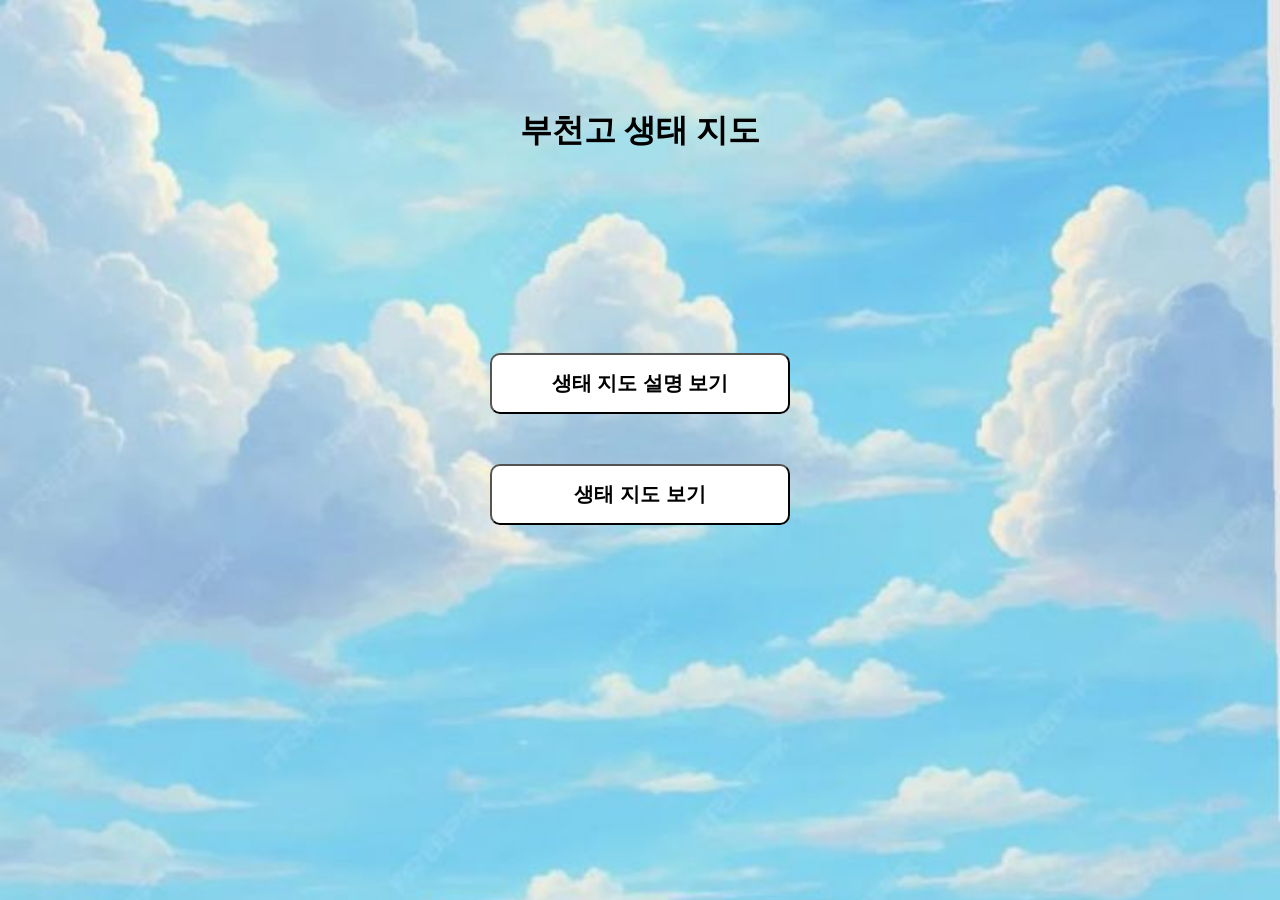
<file: index.html>
<!DOCTYPE html>
<html lang="en">
<head>
    <meta charset="UTF-8">
    <meta name="viewport" content="width=device-width, initial-scale=1.0">
    <title>부천고의 생태 지도</title>
</head>
<body class="title_page">
    <h1 class="title">부천고 생태 지도</h1>
    <link rel="stylesheet" href="map.css">
    <button class="button to_explan" onclick="location.href='map_explan.html'">생태 지도 설명 보기</button>
    <button class="button to_picture" onclick="location.href='map_picture.html'">생태 지도 보기</button>
</body>
</html>
</file>
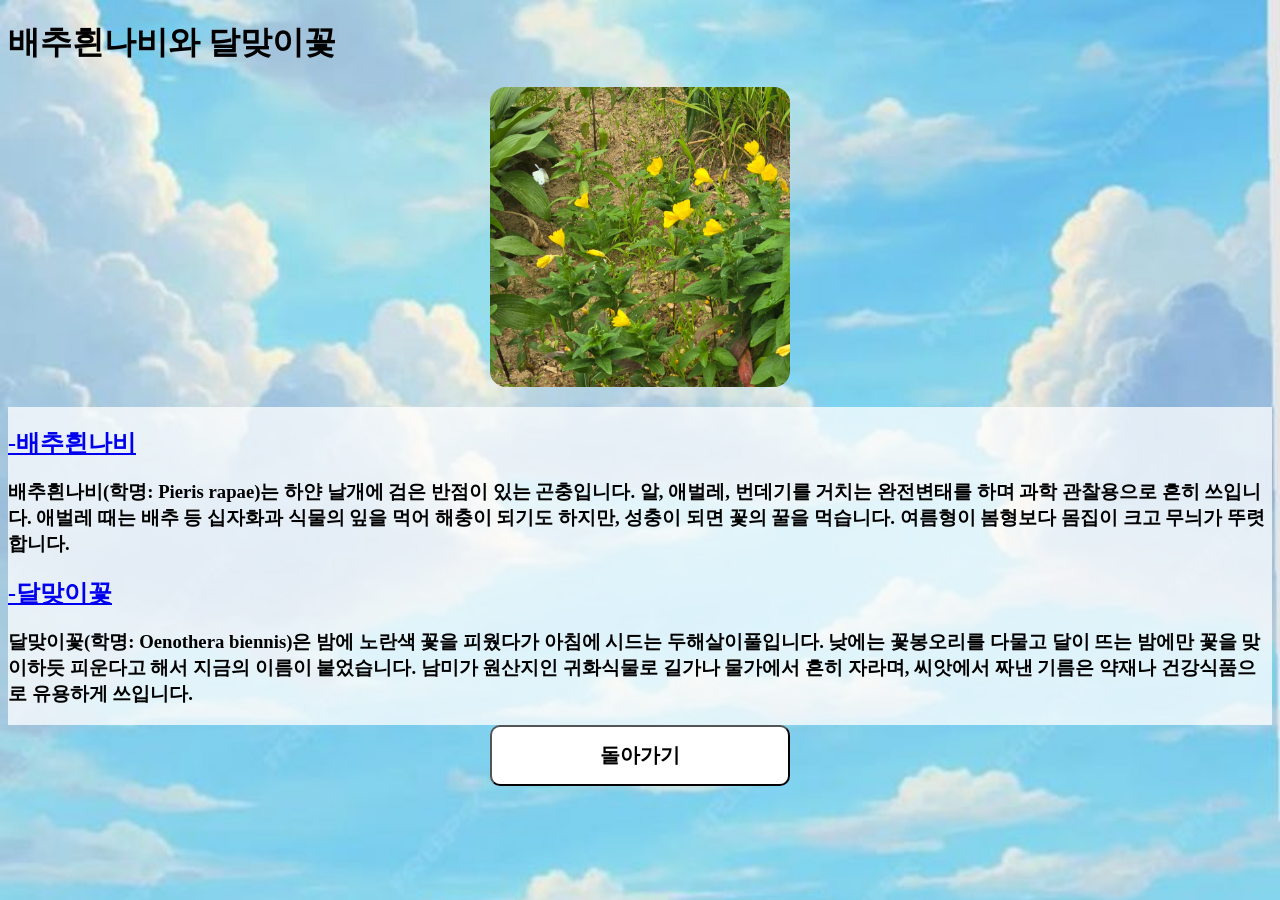
<file: butterfly.html>
<!DOCTYPE html>
<html lang="en">
<head>
    <meta charset="UTF-8">
    <meta name="viewport" content="width=device-width, initial-scale=1.0">
    <title>나비설명</title>
</head>
<body>
    <h1>배추흰나비와 달맞이꽃</h1>
    <img class='butterflypicture' src="나비.jpg" alt="배추흰나비와 달맞이꽃">
    <div class="butterfly_explane">
        <a href="https://species.nibr.go.kr/species-detail/120000035959" target="_blank">
            <h2>-배추흰나비</h2>
        </a>
        <h3>배추흰나비(학명: Pieris rapae)는 하얀 날개에 검은 반점이 있는 곤충입니다. 알, 애벌레, 번데기를 거치는 완전변태를 하며 과학 관찰용으로 흔히 쓰입니다. 애벌레 때는 배추 등 십자화과 식물의 잎을 먹어 해충이 되기도 하지만, 성충이 되면 꽃의 꿀을 먹습니다. 여름형이 봄형보다 몸집이 크고 무늬가 뚜렷합니다.</h3>
        <a href="https://species.nibr.go.kr/species-detail/120000074588" target="_blank">
            <h2>-달맞이꽃</h2>
        </a>
        <h3>달맞이꽃(학명: Oenothera biennis)은 밤에 노란색 꽃을 피웠다가 아침에 시드는 두해살이풀입니다. 낮에는 꽃봉오리를 다물고 달이 뜨는 밤에만 꽃을 맞이하듯 피운다고 해서 지금의 이름이 붙었습니다. 남미가 원산지인 귀화식물로 길가나 물가에서 흔히 자라며, 씨앗에서 짜낸 기름은 약재나 건강식품으로 유용하게 쓰입니다.</h3>
    </div>
    <button class="button back_button" onclick="location.href='map_picture.html'">돌아가기</button>
    <link rel="stylesheet" href="map.css">
</body>
</html>
</file>
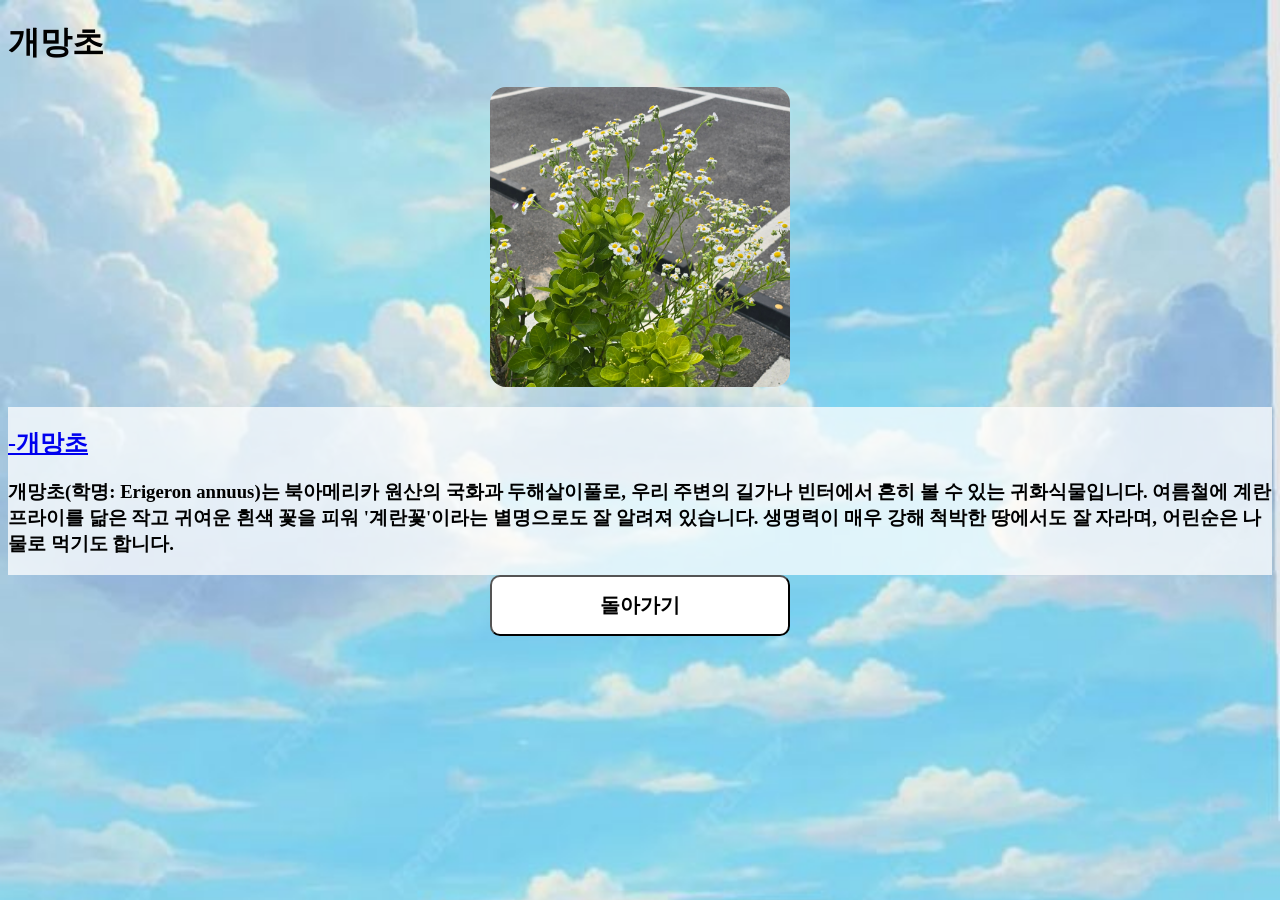
<file: egg_flower.html>
<!DOCTYPE html>
<html lang="en">
<head>
    <meta charset="UTF-8">
    <meta name="viewport" content="width=device-width, initial-scale=1.0">
    <title>개망초 설명</title>
</head>
<body>
    <h1>개망초</h1>
    <img class='butterflypicture' src="개망초.jpg" alt="개망초">
    <div class="butterfly_explane">
        <a href="https://species.nibr.go.kr/species-detail/120000063889" target="_blank">
            <h2>-개망초</h2>
        </a>
        <h3>개망초(학명: Erigeron annuus)는 북아메리카 원산의 국화과 두해살이풀로, 우리 주변의 길가나 빈터에서 흔히 볼 수 있는 귀화식물입니다. 여름철에 계란프라이를 닮은 작고 귀여운 흰색 꽃을 피워 '계란꽃'이라는 별명으로도 잘 알려져 있습니다. 생명력이 매우 강해 척박한 땅에서도 잘 자라며, 어린순은 나물로 먹기도 합니다.</h3>
    </div>
    <button class="button back_button" onclick="location.href='map_picture.html'">돌아가기</button>
    <link rel="stylesheet" href="map.css">
</body>
</html>
</file>
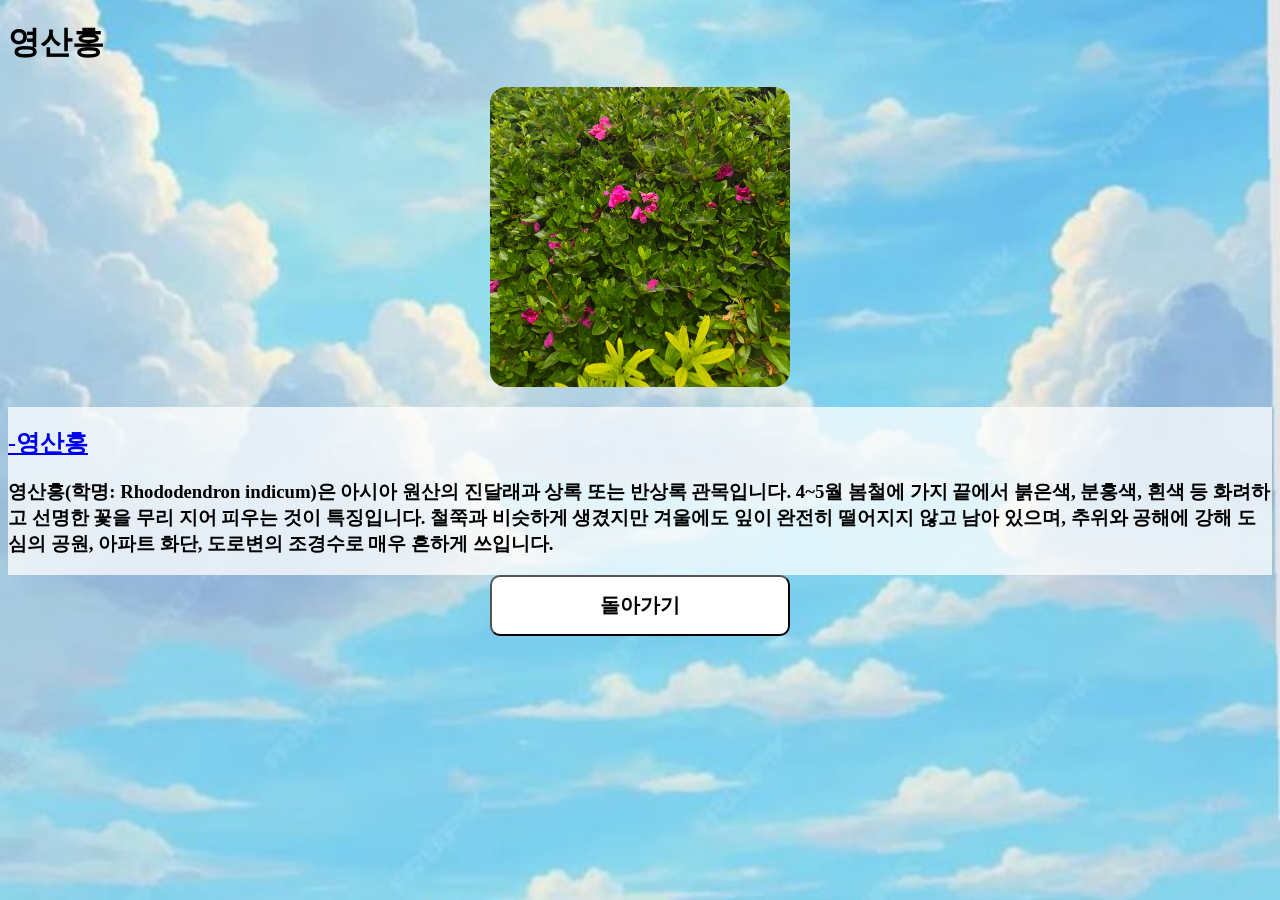
<file: iron_flower.html>
<!DOCTYPE html>
<html lang="en">
<head>
    <meta charset="UTF-8">
    <meta name="viewport" content="width=device-width, initial-scale=1.0">
    <title>영산홍 설명</title>
</head>
<body>
    <h1>영산홍</h1>
    <img class='butterflypicture' src="영산홍.jpg" alt="영산홍">
    <div class="butterfly_explane">
        <a href="https://species.nibr.go.kr/species-detail/120000232852" target="_blank">
            <h2>-영산홍</h2>
        </a>
        <h3>영산홍(학명: Rhododendron indicum)은 아시아 원산의 진달래과 상록 또는 반상록 관목입니다. 4~5월 봄철에 가지 끝에서 붉은색, 분홍색, 흰색 등 화려하고 선명한 꽃을 무리 지어 피우는 것이 특징입니다. 철쭉과 비슷하게 생겼지만 겨울에도 잎이 완전히 떨어지지 않고 남아 있으며, 추위와 공해에 강해 도심의 공원, 아파트 화단, 도로변의 조경수로 매우 흔하게 쓰입니다.</h3>
    </div>
    <button class="button back_button" onclick="location.href='map_picture.html'">돌아가기</button>
    <link rel="stylesheet" href="map.css">
</body>
</html>
</file>
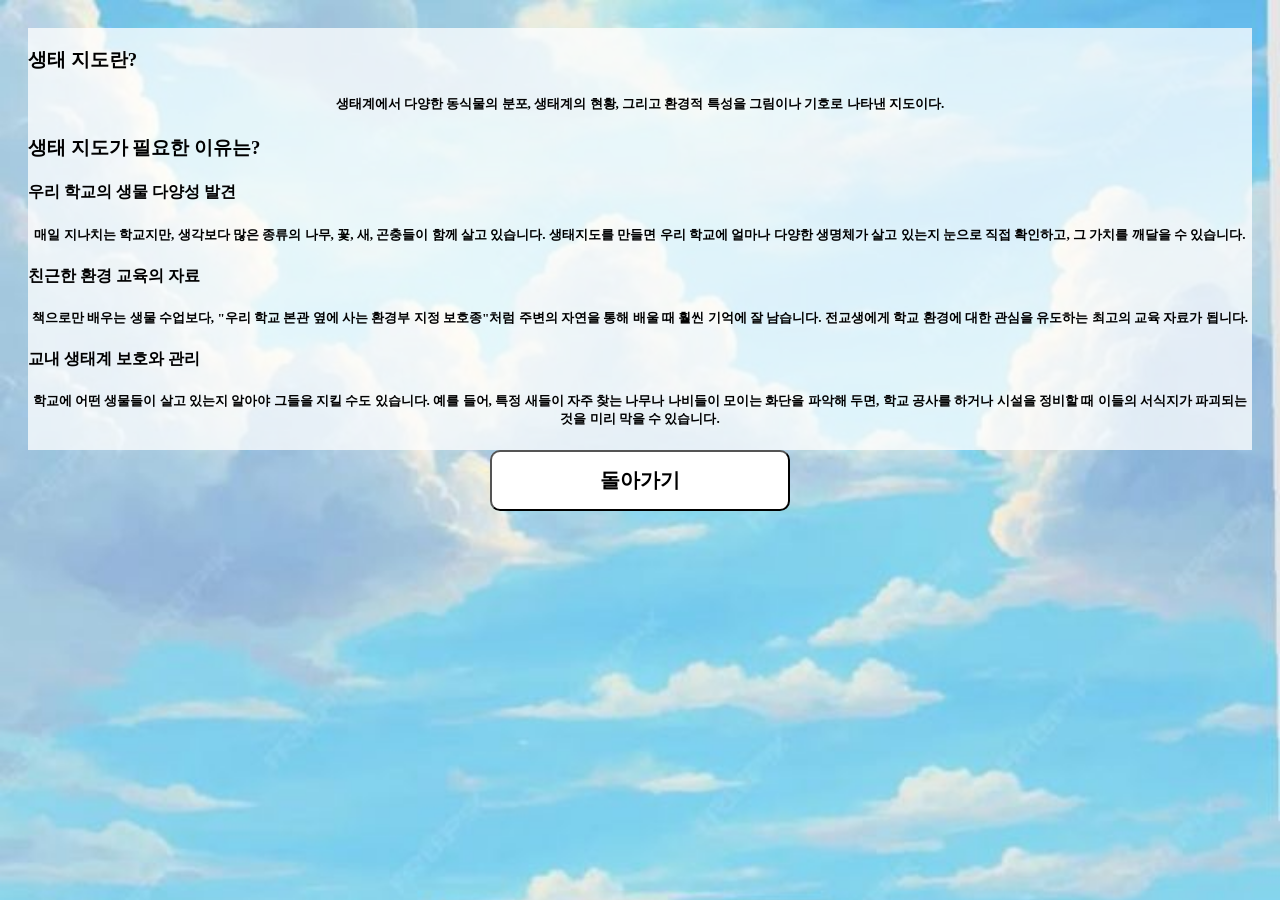
<file: map_explan.html>
<!DOCTYPE html>
<html lang="en">
<head>
    <meta charset="UTF-8">
    <meta name="viewport" content="width=device-width, initial-scale=1.0">
    <title>부천고의 생태 지도 설명</title>
</head>
<body class="explan_page">
    <div class="all_explan">
        <h3 class="explan_title">생태 지도란?</h3>
        <h5 class="explan">생태계에서 다양한 동식물의 분포, 생태계의 현황, 그리고 환경적 특성을 그림이나 기호로 나타낸 지도이다.</h5>
        <h3 class="explan_title">생태 지도가 필요한 이유는?</h3>
        <h4 class="explan_subtitle">우리 학교의 생물 다양성 발견</h4>
        <h5 class="explan">매일 지나치는 학교지만, 생각보다 많은 종류의 나무, 꽃, 새, 곤충들이 함께 살고 있습니다. 생태지도를 만들면 우리 학교에 얼마나 다양한 생명체가 살고 있는지 눈으로 직접 확인하고, 그 가치를 깨달을 수 있습니다.</h5>
        <h4 class="explan_subtitle">친근한 환경 교육의 자료</h4>
        <h5 class="explan">책으로만 배우는 생물 수업보다, "우리 학교 본관 옆에 사는 환경부 지정 보호종"처럼 주변의 자연을 통해 배울 때 훨씬 기억에 잘 남습니다. 전교생에게 학교 환경에 대한 관심을 유도하는 최고의 교육 자료가 됩니다.</h5>
        <h4 class="explan_subtitle">교내 생태계 보호와 관리</h4>
        <h5 class="explan">학교에 어떤 생물들이 살고 있는지 알아야 그들을 지킬 수도 있습니다. 예를 들어, 특정 새들이 자주 찾는 나무나 나비들이 모이는 화단을 파악해 두면, 학교 공사를 하거나 시설을 정비할 때 이들의 서식지가 파괴되는 것을 미리 막을 수 있습니다.</h5>
    </div>
    <button class="button back_button" onclick="location.href='index.html'">돌아가기</button>
    <link rel="stylesheet" href="map.css">
</body>
</html>
</file>
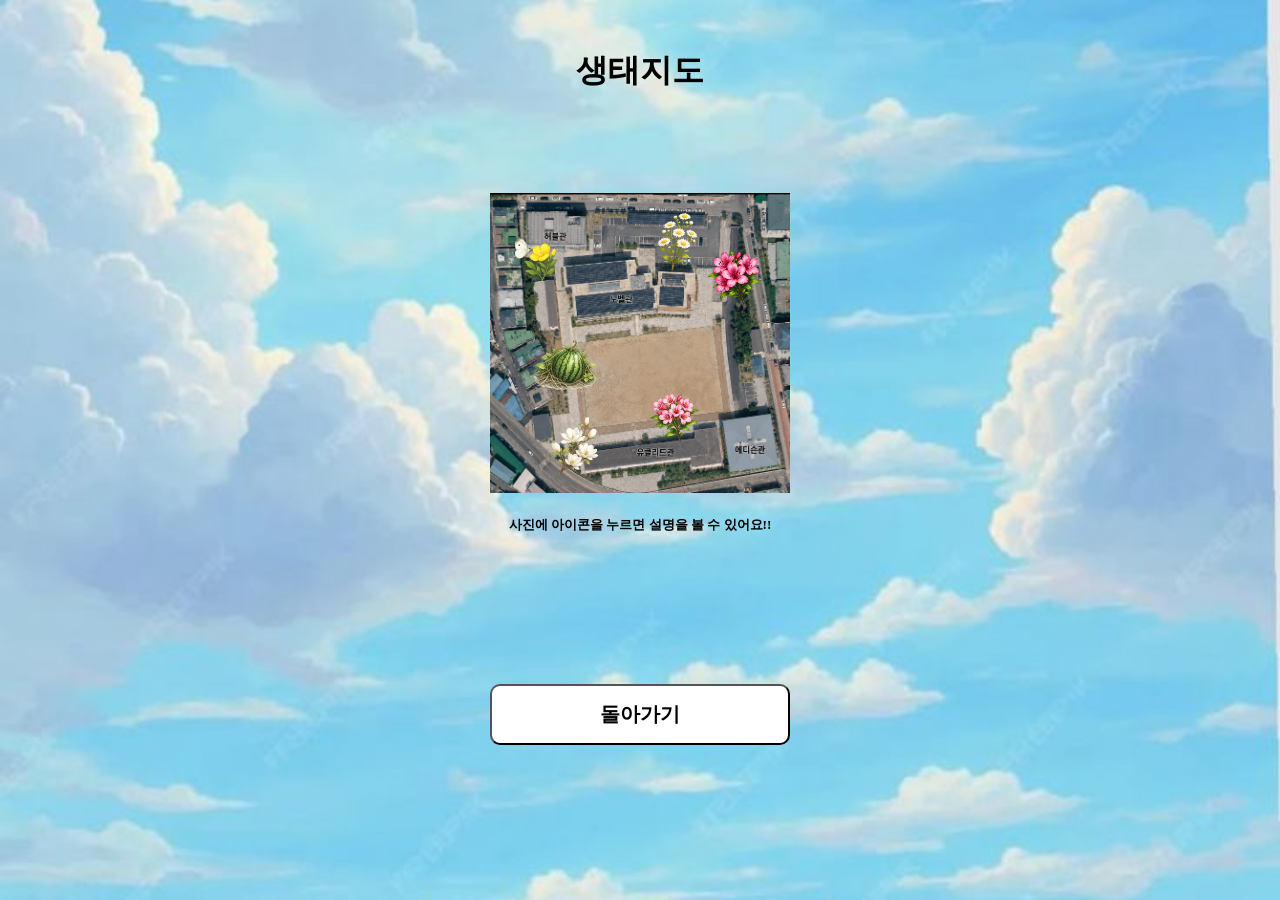
<file: map_picture.html>
<!DOCTYPE html>
<html lang="en">
<head>
    <meta charset="UTF-8">
    <meta name="viewport" content="width=device-width, initial-scale=1.0">
    <title>생태지도</title>
</head>
<body class="picture_page">
    <h1 class="title">생태지도</h1>
    <div class="all_map">

        <img class="picture" src="./지도.png" alt="생태지도 사진">

        <a href="butterfly.html" class="butterfly">
            <img src="나비_UI.png" alt="배추흰나비와 달맞이 꽃">
        </a>

        <a href="egg_flower.html" class="egg_flower">
            <img src="개망초_UI.png" alt="개망초">
        </a>

        <a href="iron_flower.html" class="iron_flower">
            <img src="영산홍_UI.png" alt="영산홍">
        </a>

        <a href="red_flower.html" class="red_flower">
            <img src="붉은병꽃나무_UI.png" alt="붉은병꽃나무">
        </a>

        <a href="wattermelon.html" class="wattermelon">
            <img src="수박_UI.png" alt="수박">
        </a>

        <a href="white_flower.html" class="white_flower">
            <img src="목련_UI.png" alt="목련">
        </a>
    </div>
    <h5 class="explan">사진에 아이콘을 누르면 설명을 볼 수 있어요!!</h1>
    <button class="button back_button from_pictrue_to_title" onclick="location.href='index.html'">돌아가기</button>
    <link rel="stylesheet" href="map.css">
</body>
</html>
</file>
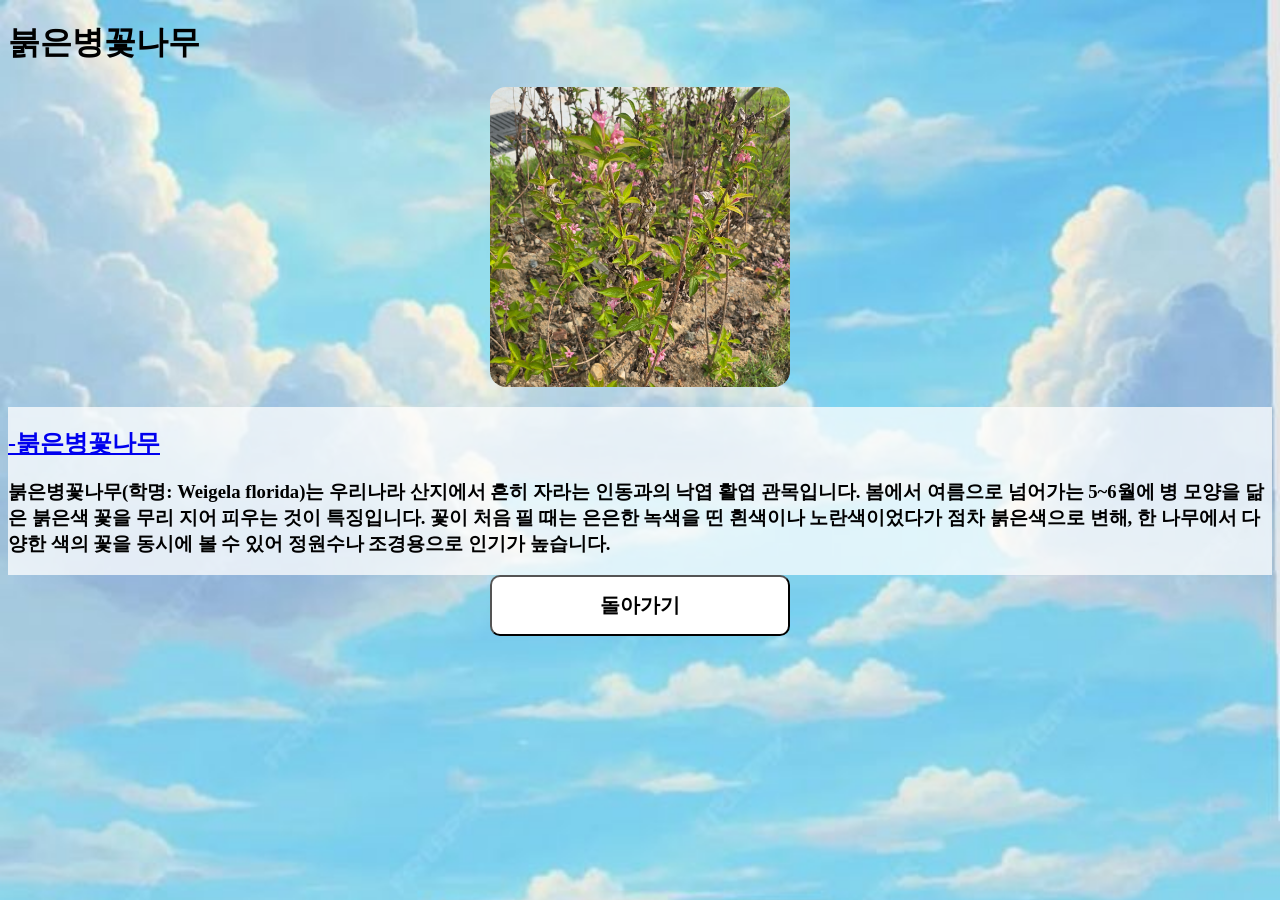
<file: red_flower.html>
<!DOCTYPE html>
<html lang="en">
<head>
    <meta charset="UTF-8">
    <meta name="viewport" content="width=device-width, initial-scale=1.0">
    <title>붉은병꽃나무 설명</title>
</head>
<body>
    <h1>붉은병꽃나무</h1>
    <img class='butterflypicture' src="붉은병꽃나무.jpg" alt="붉은병꽃나무">
    <div class="butterfly_explane">
        <a href="https://species.nibr.go.kr/species-detail/120000063575" target="_blank">
            <h2>-붉은병꽃나무</h2>
        </a>
        <h3>붉은병꽃나무(학명: Weigela florida)는 우리나라 산지에서 흔히 자라는 인동과의 낙엽 활엽 관목입니다. 봄에서 여름으로 넘어가는 5~6월에 병 모양을 닮은 붉은색 꽃을 무리 지어 피우는 것이 특징입니다. 꽃이 처음 필 때는 은은한 녹색을 띤 흰색이나 노란색이었다가 점차 붉은색으로 변해, 한 나무에서 다양한 색의 꽃을 동시에 볼 수 있어 정원수나 조경용으로 인기가 높습니다.</h3>
    </div>
    <button class="button back_button" onclick="location.href='map_picture.html'">돌아가기</button>
    <link rel="stylesheet" href="map.css">
</body>
</html>
</file>
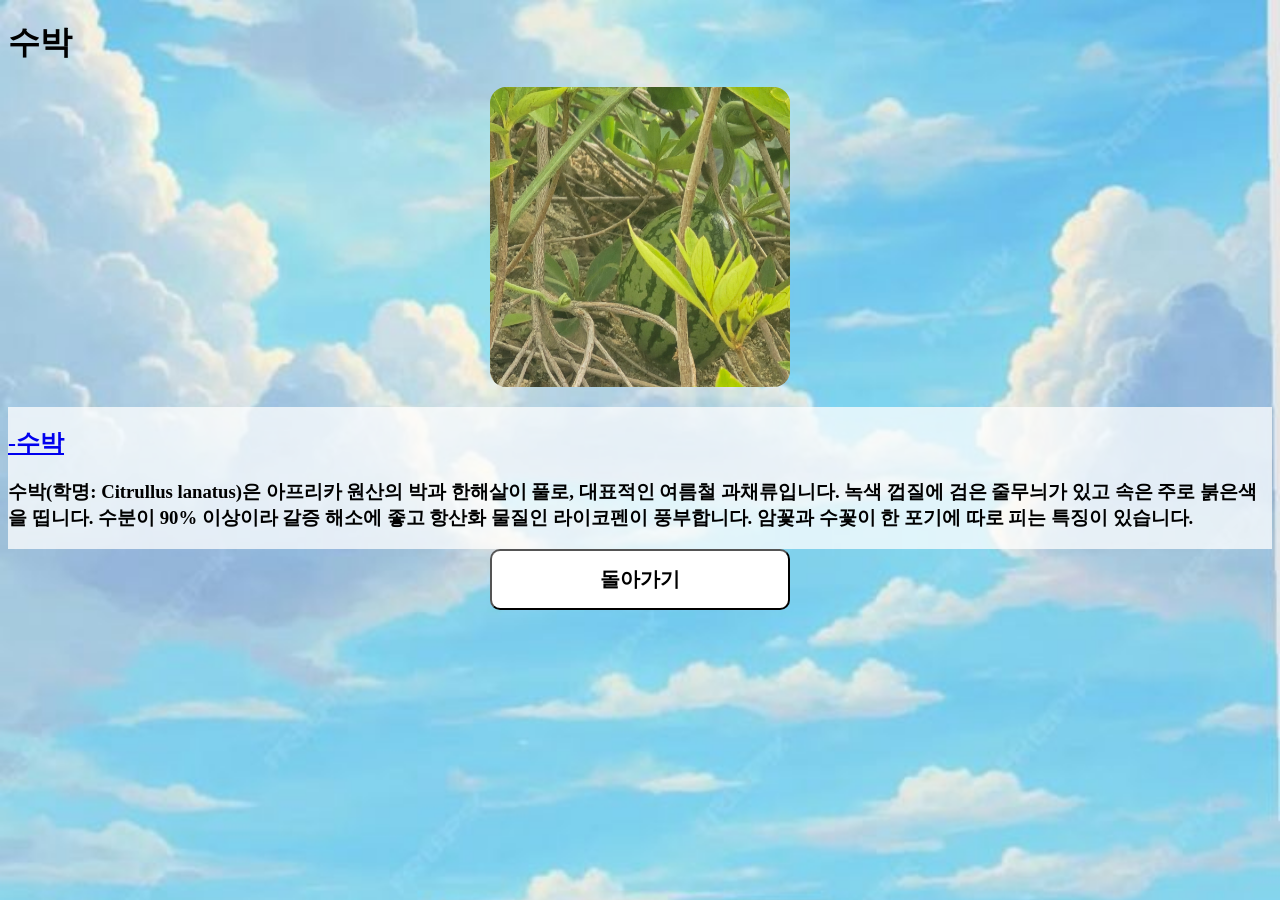
<file: wattermelon.html>
<!DOCTYPE html>
<html lang="en">
<head>
    <meta charset="UTF-8">
    <meta name="viewport" content="width=device-width, initial-scale=1.0">
    <title>수박 설명</title>
</head>
<body>
    <h1>수박</h1>
    <img class='butterflypicture' src="수박.jpg" alt="수박">
    <div class="butterfly_explane">
        <a href="https://species.nibr.go.kr/species-detail/120000235409" target="_blank">
            <h2>-수박</h2>
        </a>
        <h3>수박(학명: Citrullus lanatus)은 아프리카 원산의 박과 한해살이 풀로, 대표적인 여름철 과채류입니다. 녹색 껍질에 검은 줄무늬가 있고 속은 주로 붉은색을 띱니다. 수분이 90% 이상이라 갈증 해소에 좋고 항산화 물질인 라이코펜이 풍부합니다. 암꽃과 수꽃이 한 포기에 따로 피는 특징이 있습니다.</h3>
    </div>
    <button class="button back_button" onclick="location.href='map_picture.html'">돌아가기</button>
    <link rel="stylesheet" href="map.css">
</body>
</html>
</file>
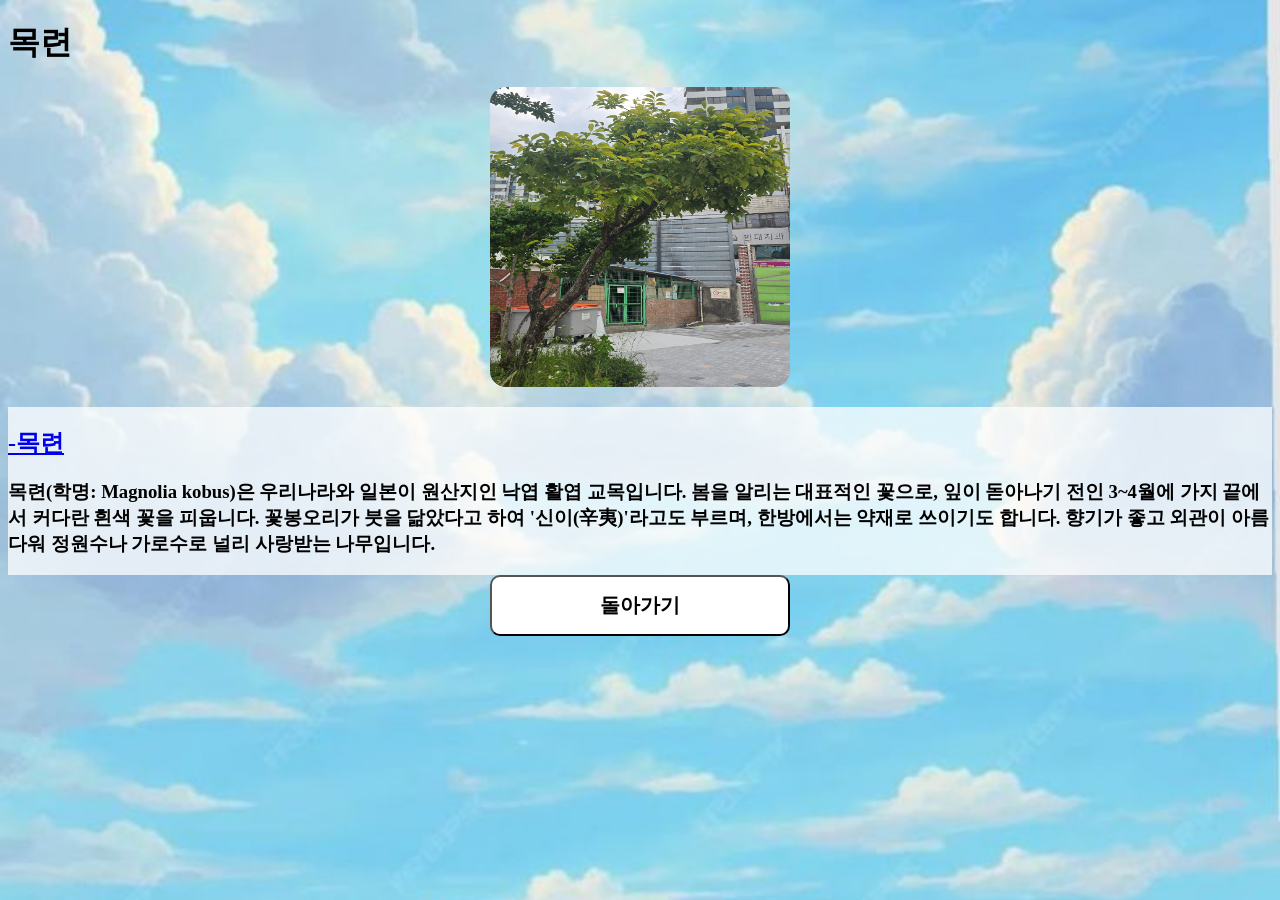
<file: white_flower.html>
<!DOCTYPE html>
<html lang="en">
<head>
    <meta charset="UTF-8">
    <meta name="viewport" content="width=device-width, initial-scale=1.0">
    <title>목련 설명</title>
</head>
<body>
    <h1>목련</h1>
    <img class='butterflypicture' src="목련.jpg" alt="목련">
    <div class="butterfly_explane">
        <a href="https://species.nibr.go.kr/species-detail/120000060037" target="_blank">
            <h2>-목련</h2>
        </a>
        <h3>목련(학명: Magnolia kobus)은 우리나라와 일본이 원산지인 낙엽 활엽 교목입니다. 봄을 알리는 대표적인 꽃으로, 잎이 돋아나기 전인 3~4월에 가지 끝에서 커다란 흰색 꽃을 피웁니다. 꽃봉오리가 붓을 닮았다고 하여 '신이(辛夷)'라고도 부르며, 한방에서는 약재로 쓰이기도 합니다. 향기가 좋고 외관이 아름다워 정원수나 가로수로 널리 사랑받는 나무입니다.</h3>
    </div>
    <button class="button back_button" onclick="location.href='map_picture.html'">돌아가기</button>
    <link rel="stylesheet" href="map.css">
</body>
</html>
</file>
<file: map.css>
body{
    background-image: url('./다운로드 (1).jpg');
    background-size: cover;
    min-height: 10vh;
    background-position: top center;
    background-attachment: fixed;
}
.title_page {
    padding: 80px 20px 20px 20px;
}
.explan_page {
    padding: 20px 20px 20px 20px;
}
.picture_page{
    padding: 20px 20px 20px 20px;
}
.title {
    text-align: center;
}

.explan_title {
    text-align: left;
}

.explan {
    text-align: center;
}
.button {
    background-color: white;
    width: 300px;
    border-radius: 50px;
    display: block;
    margin-left: auto; 
    margin-right: auto;
    font-weight: bold;
    font-size: 20px;
    padding: 15px 30px;
    border-radius: 10px;
}
.to_explan {
    margin-top: 200px;
}
.to_picture {
    margin-top: 50px;
}
.all_explan {
    background-color: rgba(255, 255, 255, 0.75);  
    display: inline-block;
}
.picture {
    margin-top: 100px;
    width: 300px;
    height: 300px;
    display: block;
    margin-left: auto; 
    margin-right: auto;
}
.from_pictrue_to_title {
    margin-top: 150px;
}
.all_map {
    position: relative;
    display: inline-block;
    width: 300px;
    height: 300px;
    display: block;
    margin-left: auto; 
    margin-right: auto;
}
.butterfly img {
    position: absolute;
    width: 70px;
    height: auto;
    top: 30px;
    left: 10px;
    z-index: 10;
}

.butterflypicture {
    display: block;
    width: 300px;
    height: 300px;
    border-radius: 16px;
    margin-left: auto; 
    margin-right: auto;
    margin-bottom: 20px;
}
.butterfly_explane {
    background-color: rgba(255, 255, 255, 0.75);  
    display: inline-block;
}

.egg_flower img {
    position: absolute;
    width: 70px;
    height: auto;
    top: 0px;
    left: 150px;
    z-index: 10;
}

.iron_flower img {
    position: absolute;
    width: 70px;
    height: auto;
    top: 50px;
    left: 210px;
    z-index: 10;
}

.red_flower img {
    position: absolute;
    width: 70px;
    height: autopx;
    top: 190px;
    left: 150px;
    z-index: 10;
}

.wattermelon img {
    position: absolute;
    width: 70px;
    height: auto;
    top: 120px;
    left: 40px;
    z-index: 10;
}

.white_flower img {
    position: absolute;
    width: 70px;
    height: auto;
    top: 200px;
    left: 50px;
    z-index: 10;
}
/* https://i.pinimg.com/1200x/ab/fb/36/abfb361e405a15980f0a0f65b2273443.jpg
</file>
